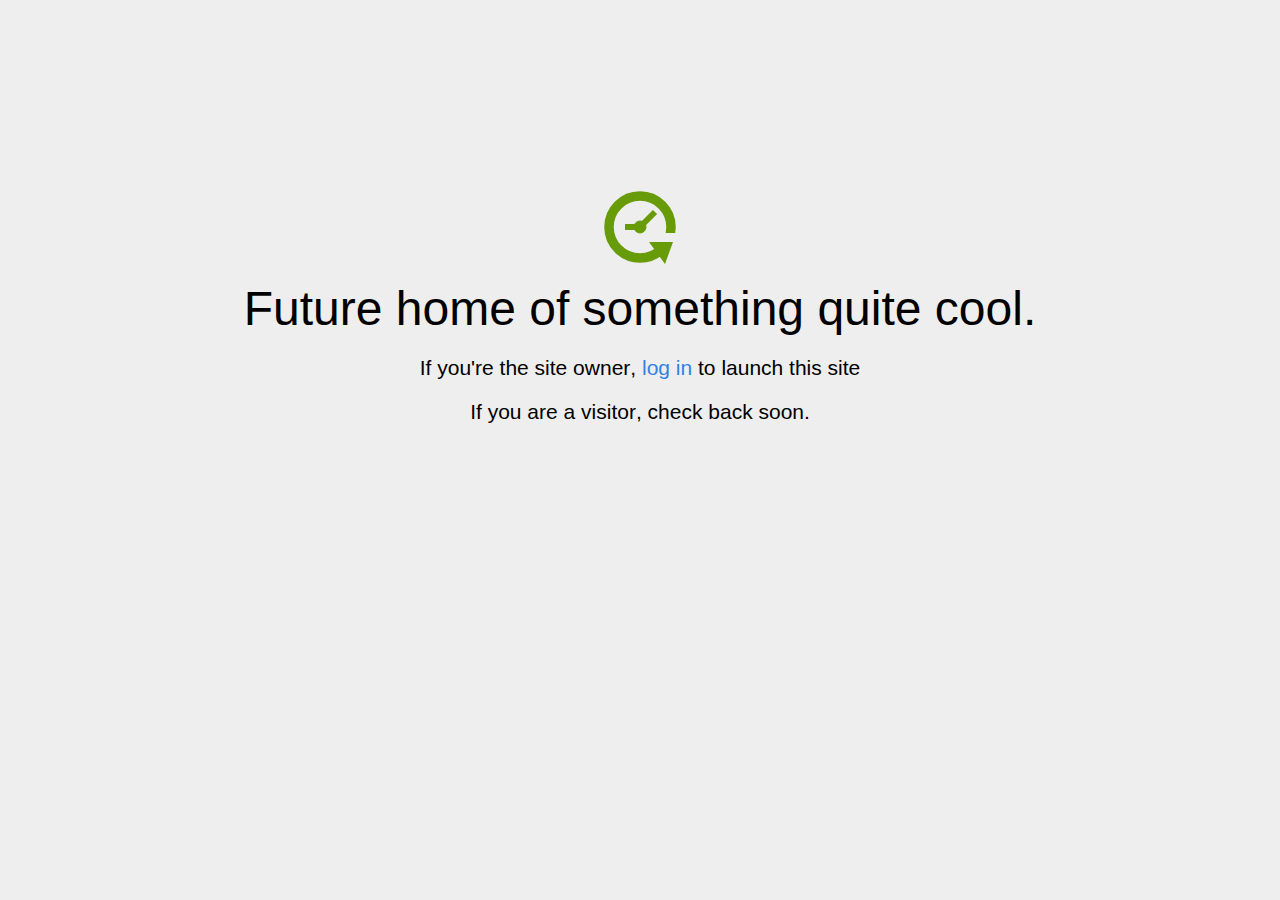
<file: alaap-kc/home.html>
<!DOCTYPE html>
<html>
<head>
<title>Coming Soon</title>
<meta http-equiv="content-type" content="text/html; charset=utf-8" >
<meta name="viewport" content="width=device-width, initial-scale=1.0">
<style type="text/css">
body {
  /*background: linear-gradient(90deg, white, gray);*/
  background-color: #eee;
}

body, h1, p {
  font-family: "Helvetica Neue", "Segoe UI", Segoe, Helvetica, Arial, "Lucida Grande", sans-serif;
  font-weight: normal;
  margin: 0;
  padding: 0;
  text-align: center;
}

.container {
  margin-left:  auto;
  margin-right:  auto;
  margin-top: 177px;
  max-width: 1170px;
  padding-right: 15px;
  padding-left: 15px;
}

.row:before, .row:after {
  display: table;
  content: " ";
}

h1 {
  font-size: 48px;
  font-weight: 300;
  margin: 0 0 20px 0;
}

.lead {
  font-size: 21px;
  font-weight: 200;
  margin-bottom: 20px;
}

p {
  margin: 0 0 10px;
}

a {
  color: #3282e6;
  text-decoration: none;
}
</style>
</head>

<body>
<div class="container text-center" id="error">

  <svg height="100" width="100">
    <circle cx="50" cy="50" r="31" stroke="#679b08" stroke-width="9.5" fill="none" />
    <circle cx="50" cy="50" r="6" stroke="#679b08" stroke-width="1" fill="#679b08" />
    <line x1="50" y1="50" x2="35" y2="50" style="stroke:#679b08;stroke-width:6" />
    <line x1="65" y1="35" x2="50" y2="50" style="stroke:#679b08;stroke-width:6" />
    <path d="M59 65 L83 65 L75 87 Z" fill="#679b08" />
    <rect width="20" height="9" x="70" y="56" style="fill:#eee;stroke-width:0;" />
  </svg>
  <div class="row">
    <div class="col-md-12">
      <div class="main-icon text-success"><span class="uxicon uxicon-clock-refresh"></span></div>
      <h1>Future home of something quite cool.</h1>
      <p class="lead">If you're the <strong>site owner</strong>, <a href="/cpanel">log in</a> to launch this site</p>
      <p class="lead">If you are a <strong>visitor</strong>, check back soon.</p>
    </div>
  </div>

</div>

</body>
</html>
</file>
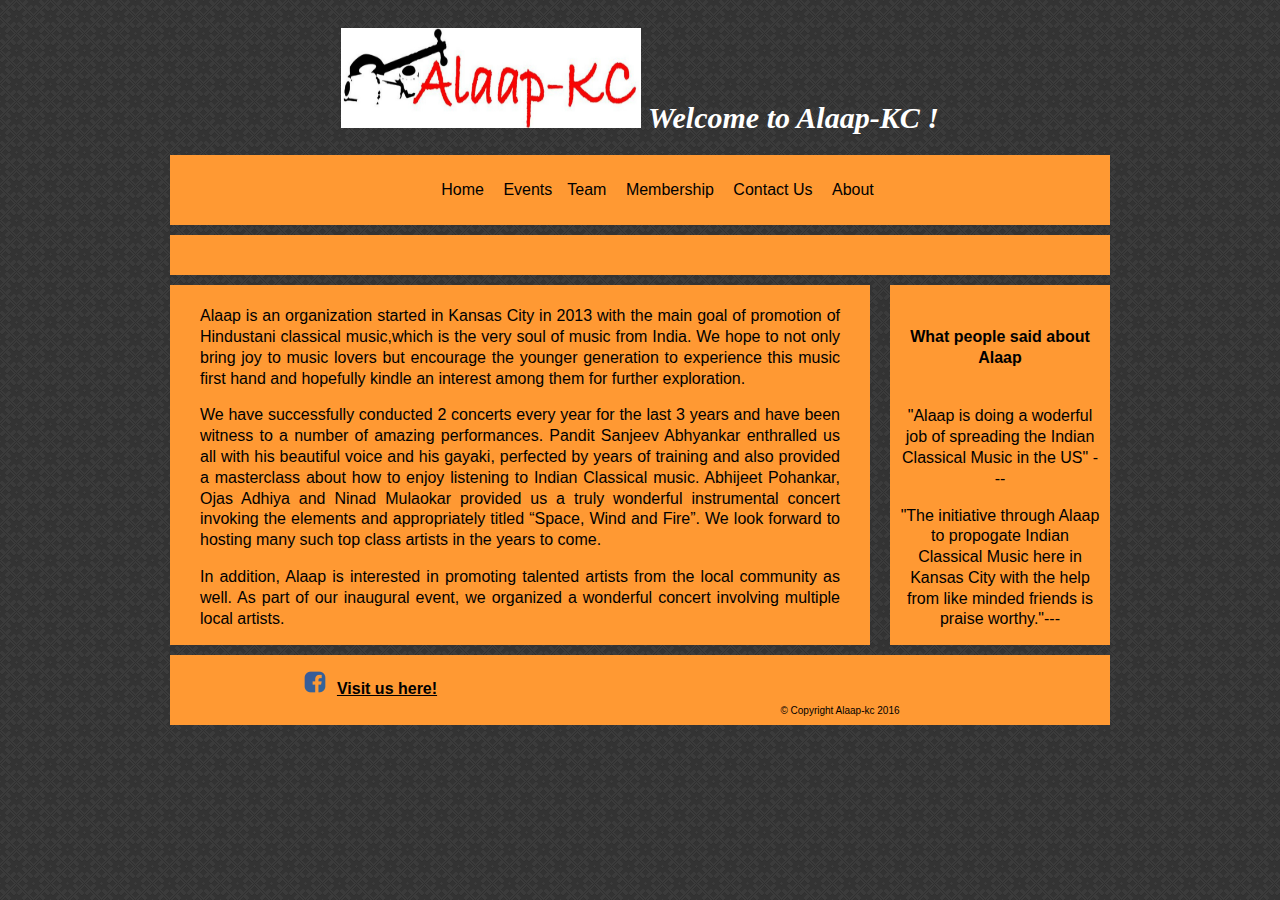
<file: alaap-kc/pages/about-us (1).html>
<!DOCTYPE>
<html>
	<head>
	<title>About-us</title>
        <link rel="shortcut icon" href="../images/titleIcon.png" type="image/png"/>
	<meta charset="utf-8">
	<meta name="viewport" content="width=device-width, initial-scale=1.0, maximum-scale=1.0">
	<link rel="stylesheet" type="text/css" href="../styles/960_12_col.css" />
	<script src="https://ajax.googleapis.com/ajax/libs/jquery/1.12.0/jquery.min.js"></script>
	<link rel="stylesheet" type="text/css" href="../styles/Alaap_GridLayout.css">  
	<link rel="stylesheet" href="../styles/960-responsive.css" /> 
	<script src="../script.js"></script>
	</head>
	
<body>
	<div class="container_12 clearfix">
		<div id="header" class="grid_12">
			<h1><a href="../index.html"> <img src = "../images/alaapLogo_edit3.jpg"alt="Logo" width="300" height="100" /></a> Welcome to Alaap-KC ! </h1>

				<a href="#"  class="mobile-only" style="color: white;">Menu</a>
				<div id="nav" class="menu-toggle">
					<ul>
						<li><a href="../index.html">Home</a></li>
						<li ><a id="roll2" class="" href="#">Events<img style="float: right;" id="down" src="../images/down2.jpg" alt="down" width="20" height="18"></a>
						<div id="roll" class="hide">						
							<ul id="roll">
									<li><a href="past_events.html">Past Events</a></li>
									<li><a href="upcoming.html">Upcoming Events</a></li>					
							 </ul>					
						<li><a href="team.html">Team</a></li>
						<li><a href="members-edited.html">Membership</a></li>
						<li><a href="contact.html">Contact Us</a></li>
						<li><a href="about-us.html">About</a></li>
					</ul>
				</div>	 			  
		</div>	
		
		<div id="ComingSoon" class="grid_12">
		<!--make changes here for the scroll -->
		
		<a href="../images/sanj_abhya_18.jpg" target="_blank" onclick="window.open('../images/sanj_abhya_18.jpg','myWin','resizable=1,menubar=1,toolbar=1,width=450,height=450,top=60,left=60');return false;">
 				<div class="scroll-left">
					<p>Pt. Sanjeev Abhyankar..<span class="sc">On Friday,June 1st .. Venue : Fontainebleau Clubhouse, 12701 Grandview St,OP,KS 66213</span></p></a>
				</div>

		
			
		</div>
		
		
		
		<div id="about" class="grid_9">
			
			<p>
				Alaap is an organization started in Kansas City in 2013 with 
				the main goal of promotion of Hindustani classical music,which 
				is the very soul of music from India. We hope to not only bring 
				joy to music lovers but encourage the younger generation to experience
				this music first hand and hopefully kindle an interest among them
				for further exploration.
			</p>
 
			<p>
				We have successfully conducted 2 concerts every year for the last
				3 years and have been witness to a number of amazing performances.
				Pandit Sanjeev Abhyankar enthralled us all with his beautiful voice 
				and his gayaki, perfected by years of training and also provided a
				masterclass about how to enjoy listening to Indian Classical music. 
				Abhijeet Pohankar, Ojas Adhiya and Ninad Mulaokar provided us a truly 
				wonderful instrumental concert invoking the elements and appropriately 
				titled “Space, Wind and Fire”. We look forward to hosting many such top
				class artists in the years to come.
			</p>
 
			<p>
				In addition, Alaap is interested in promoting talented artists from the
				local community as well. As part of our inaugural event, we organized a 
				wonderful concert involving multiple local artists.
			</p>
 
			<p>
				Support from all music lovers in Kansas City and surrounding areas is the
				key to the long term success of Alaap. We hope that you will also be part
				of this exciting venture and offer your support in the form of annual 
				memberships and additional contributions to help us continue to remain viable
				and be able to invite high quality artists to perform in our city.
			</p>
			
		
		</div>
		
		<div id="artistComments" class="grid_3">
		   <h6>What people said about Alaap</h6>		
			<p class="praise">"Alaap is doing a woderful job of spreading the Indian Classical Music in the US" ---</p>		
		<p class="praise">"The initiative through Alaap to propogate Indian Classical Music here in Kansas City with the help from like minded friends is praise worthy."--- </p>
		</div>

		<div id="footer" class="grid_12">
			<p class="grid_5"> <a href="https://www.facebook.com/Alaap-KC-162789987260941/?fref=ts" target="blank"><img src="../images/facebook.png" alt="facebook_icon" class="facebook_icon"><b>Visit us here!</b> </a></p>

				<span style="height: 30px; overflow: hidden; width: 400px;"><iframe src="http://www.facebook.com/v2.5/plugins/like.php?action=like&amp;app_id=&amp;channel=http%3A%2F%2Fstaticxx.facebook.com%2Fconnect%2Fxd_arbiter.php%3Fversion%3D42%23cb%3Dfca574fca2551%26domain%3D%26origin%3Dfile%253A%252F%252F%252Ff161862519c30c6%26relation%3Dparent.parent&amp;container_width=940&amp;href=https%3A%2F%2Fwww.facebook.com%2FAlaap-KC-162789987260941&amp;layout=button&amp;locale=en_US&amp;sdk=joey&amp;share=true&amp;show_faces=true" style="border: medium none; visibility: visible; width: 180px; height: 35px;" title="fb:like Facebook Social Plugin" scrolling="no" allowfullscreen="true" allowtransparency="true" name="f270f977a5b6dda" frameborder="0" height="1000px" width="1000px"></iframe></span>

			<p text-align="center"> &copy; Copyright Alaap-kc 2016 </p>
		</div>
	</div> <!-- .container_12 -->
	
</body>	

</html>
</file>
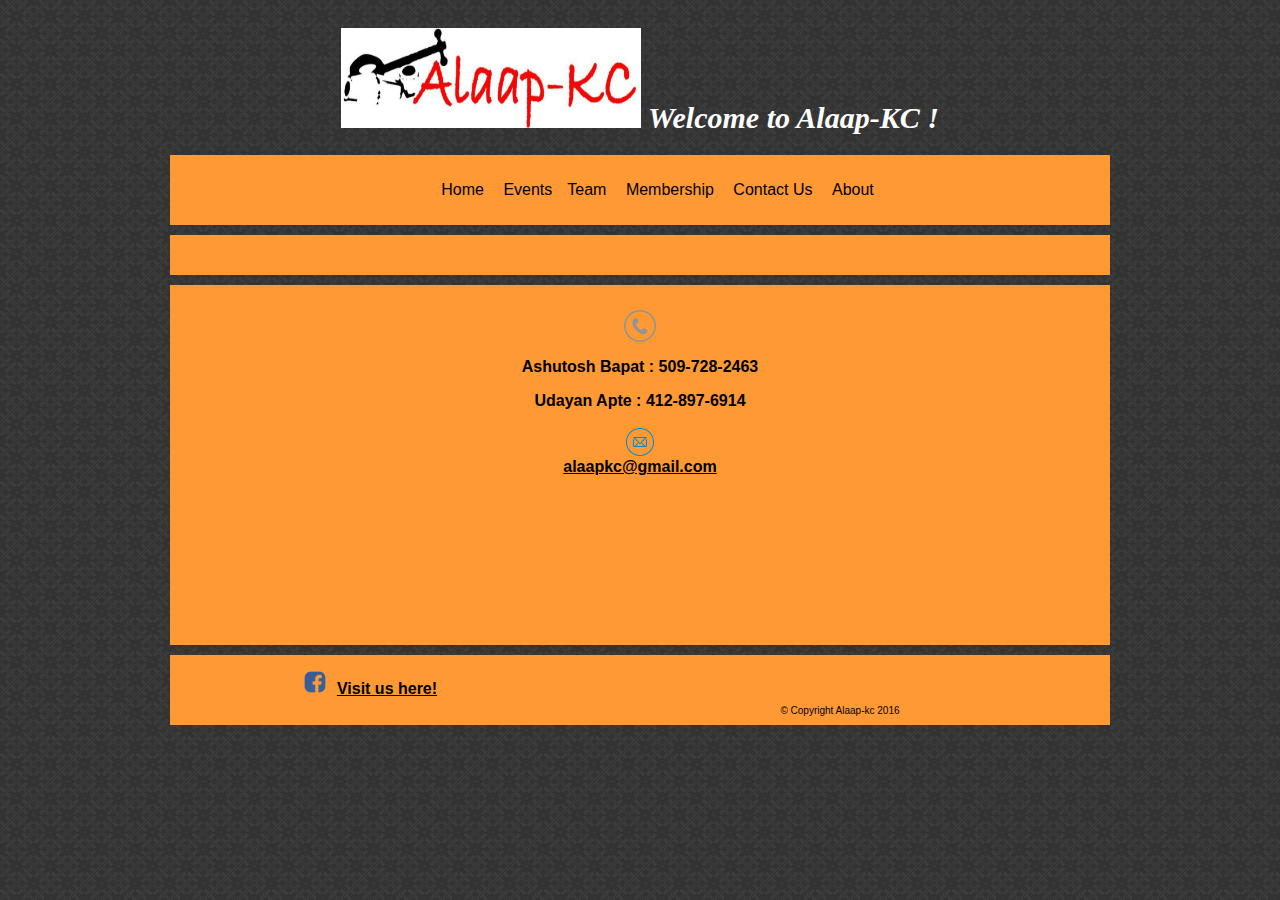
<file: alaap-kc/pages/contact (1).html>
<!DOCTYPE>

<html>

<head>
<title>Contact Us</title>
<meta charset="utf-8">
<meta name="viewport" content="width=device-width, initial-scale=1.0, maximum-scale=1.0">
<link rel="shortcut icon" href="../images/titleIcon.png" type="image/png"/>
<link rel="stylesheet" type="text/css" href="../styles/960_12_col.css" />
<script src="https://ajax.googleapis.com/ajax/libs/jquery/1.12.0/jquery.min.js"></script>
<link rel="stylesheet" type="text/css" href="../styles/Alaap_GridLayout.css"> 
<link rel="stylesheet" href="../styles/960-responsive.css" />  
<script src="../script.js"></script>
</head>
<body>
	
	<div id="fb-root"></div>
	
	<div class="container_12 clearfix">
		<div id="header" class="grid_12">
			<h1><a href="../index.html"> <img src = "../images/alaapLogo_edit3.jpg"alt="Logo" width="300" height="100" /></a> Welcome to Alaap-KC !</h1>
				<a href="#"  class="mobile-only" style="color: white;">Menu</a>
				<div id="nav" class="menu-toggle">
					<ul>
						<li><a href="../index.html">Home</a></li>
						<li ><a id="roll2" class="" href="#">Events<img style="float: right;" id="down" src="../images/down2.jpg" alt="down" width="20" height="18"></a>
						<div id="roll" class="hide">						
							<ul id="roll">
									<li><a href="past_events.html">Past Events</a></li>
									<li><a href="upcoming.html">Upcoming Events</a></li>					
							 </ul>					
						<li><a href="team.html">Team</a></li>
						<li><a href="members-edited.html">Membership</a></li>
						<li><a href="contact.html">Contact Us</a></li>
						<li><a href="about-us.html">About</a></li>
					</ul>
				</div>	 			  
		</div>	
		
		<div id="ComingSoon" class="grid_12">
		<!--Make changes here for the scroll -->
			<a href="../images/sanj_abhya_18.jpg" target="_blank" onclick="window.open('../images/sanj_abhya_18.jpg','myWin','resizable=1,menubar=1,toolbar=1,width=450,height=450,top=60,left=60');return false;">				<div class="scroll-left">
					<p>Pt. Sanjeev Abhyankar..<span class="sc">On Friday,June 1st .. Venue : Fontainebleau Clubhouse, 12701 Grandview St,OP,KS 66213</span></p></a>
				</div>
		</div>
				<div id="contact"class="grid_12">
			<!-- 		<img src="../images/contact.png" alt="phone" width="80" height="80">	 -->	
					<div class="telph">	
					<img src="../images/phone.png" alt="">	
				<p>Ashutosh Bapat <!-- <img src="../images/sml_phone.png"> --> : 509-728-2463 </p>
				<p>Udayan Apte <!-- <img src="../images/sml_phone.png"> --> : 412-897-6914</p>					
				  <!-- <p>Beena Hardikar  : 913-481-2429</p>--> 
				   
				      <p> <img src="../images/mail_circle.png" alt="mail-icon" class="mail_icon"> </br>
				           <a href="mailto:alaapkc@gmail.com?subject=Website%20message"> alaapkc@gmail.com</a></p>
				                     <!-- <textarea name="message" rows="5" cols="20"></textarea>
				                     <button name="sub" value="Submit" type="submit"> Submit </button> -->
				      
				</div>
				</div>
		<div id="footer" class="grid_12">
			<p class="grid_5"> <a href="https://www.facebook.com/Alaap-KC-162789987260941/?fref=ts" target="blank"><img src="../images/facebook.png" alt="facebook_icon" class="facebook_icon"><b>Visit us here!</b> </a></p>

				<span style="height: 30px; overflow: hidden; width: 400px;"><iframe src="http://www.facebook.com/v2.5/plugins/like.php?action=like&amp;app_id=&amp;channel=http%3A%2F%2Fstaticxx.facebook.com%2Fconnect%2Fxd_arbiter.php%3Fversion%3D42%23cb%3Dfca574fca2551%26domain%3D%26origin%3Dfile%253A%252F%252F%252Ff161862519c30c6%26relation%3Dparent.parent&amp;container_width=940&amp;href=https%3A%2F%2Fwww.facebook.com%2FAlaap-KC-162789987260941&amp;layout=button&amp;locale=en_US&amp;sdk=joey&amp;share=true&amp;show_faces=true" style="border: medium none; visibility: visible; width: 180px; height: 35px;" title="fb:like Facebook Social Plugin" scrolling="no" allowfullscreen="true" allowtransparency="true" name="f270f977a5b6dda" frameborder="0" height="1000px" width="1000px"></iframe></span>

			<p text-align="center"> &copy; Copyright Alaap-kc 2016 </p>
		</div>
	
	</div> <!-- .container_12 -->
</body>	

</html>
</file>
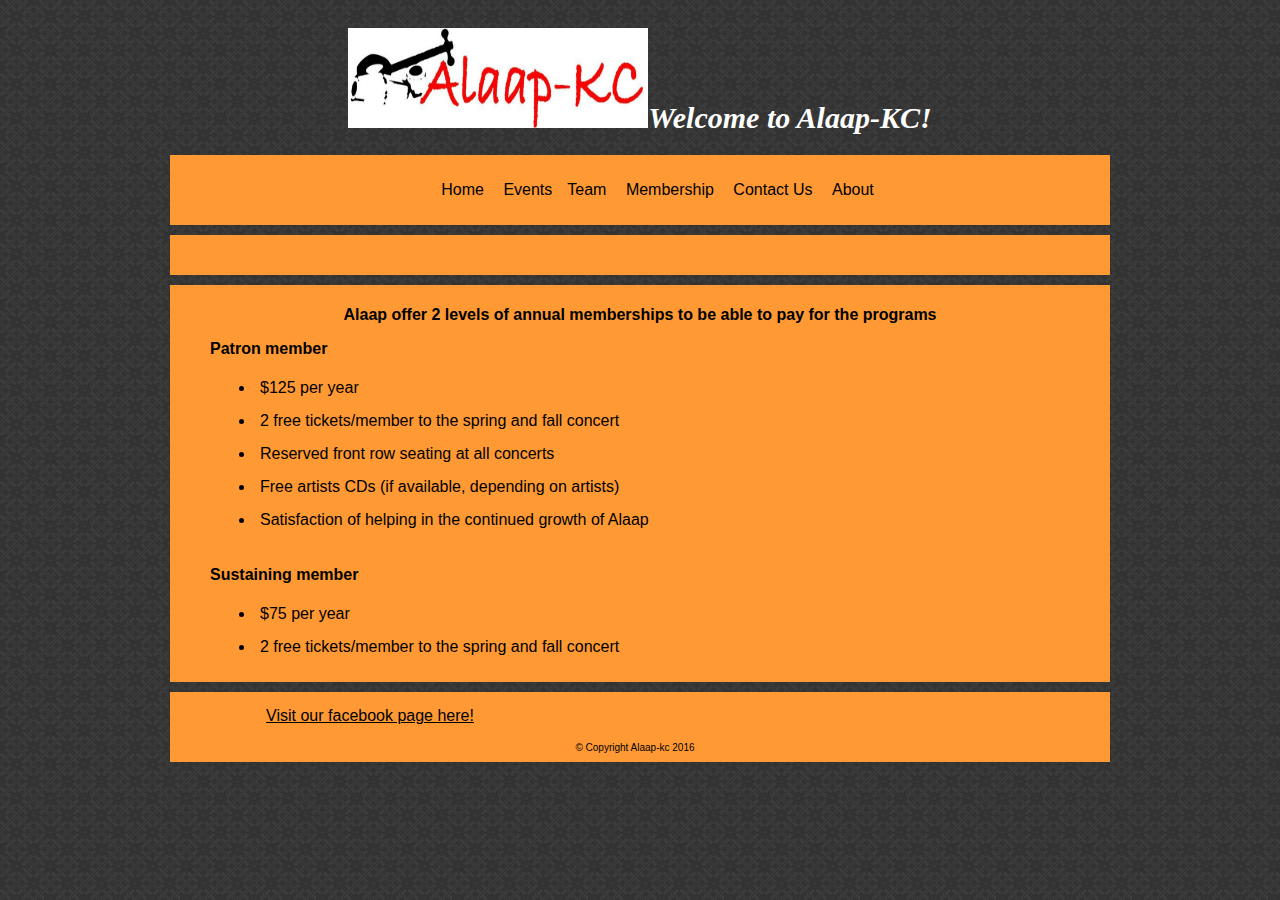
<file: alaap-kc/pages/members-edited (1).html>
<!DOCTYPE>

<html>
<head>
<title>Membership</title>
<meta charset="utf-8">
<link rel="shortcut icon" href="../images/titleIcon.png" type="image/png"/>
<meta name="viewport" content="width=device-width, initial-scale=1.0, maximum-scale=1.0">
<link rel="stylesheet" type="text/css" href="../styles/960_12_col.css" />
<script src="https://ajax.googleapis.com/ajax/libs/jquery/1.12.0/jquery.min.js"></script>
<link rel="stylesheet" type="text/css" href="../styles/Alaap_GridLayout.css"> 
<link rel="stylesheet" href="../styles/960-responsive.css" />  
<script src="../script.js"></script>
<style type="text/css">

</style>

</head>
<body>
	
	<div class="container_12 clearfix">
		<div id="header" class="grid_12">
			<h1> <a href="../index.html"> <img src = "../images/alaapLogo_edit3.jpg"alt="Logo" width="300" height="100" /></a>Welcome to Alaap-KC!</h1>
				
<a href="#"  class="mobile-only" style="color: white;">Menu</a>
				<div id="nav" class="menu-toggle">
					<ul>
						<li><a href="../index.html">Home</a></li>
						<li ><a id="roll2" class="" href="#">Events<img style="float: right;" id="down" src="../images/down2.jpg" alt="down" width="20" height="18"></a>
						<div id="roll" class="hide">						
							<ul id="roll">
									<li><a href="past_events.html">Past Events</a></li>
									<li><a href="upcoming.html">Upcoming Events</a></li>					
							 </ul>					
						<li><a href="team.html">Team</a></li>
						<li><a href="members-edited.html">Membership</a></li>
						<li><a href="contact.html">Contact Us</a></li>
						<li><a href="about-us.html">About</a></li>
					</ul>
				</div>	
		</div>
		
		
		<div id="ComingSoon" class="grid_12">
		<!--Make changes here for the scroll -->
			<a href="../images/sanj_abhya_18.jpg" target="_blank" onclick="window.open('../images/sanj_abhya_18.jpg','myWin','resizable=1,menubar=1,toolbar=1,width=450,height=450,top=60,left=60');return false;">
				<div class="scroll-left">
					<p>Pt. Sanjeev Abhyankar..<span class="sc">On Friday,June 1st .. Venue : Fontainebleau Clubhouse, 12701 Grandview St,OP,KS 66213</span></p></a></div>
		</div><!--Scoll div ends here -->
				
					<div id="membership" class="grid_12">
					<p><h2>Alaap offer 2 levels of annual memberships to be able to pay for the programs</h2></p>
					
					<div id="membershipDetails1">
					<ul>
					<h3 style=" text-align:left;">Patron member</h3>
						<ul id="bullet">
							<li class="bulletPoint1">$125 per year</li>
							<li class="bulletPoint1">2 free tickets/member to the spring and fall concert</li>
							<li class="bulletPoint1">Reserved front row seating at all concerts</li>
							<li class="bulletPoint1">Free artists CDs (if available, depending on artists)</li>
							<li class="bulletPoint1">Satisfaction of helping in the continued growth of Alaap</li>
					
						</ul>
						</div>
					<div id="membershipDetails2">
				 <ul>	
					<h3 style=" text-align:left;">Sustaining member</h3>
						<ul id="bullet">
							<li class="bulletPoint1">$75 per year</li>
							<li class="bulletPoint1">2 free tickets/member to the spring and fall concert</li>
						</ul>
				
					</ul>
					</div>
					</div>


		
		<div id="footer" class="grid_12">
			<p class="grid_5"> <a href="https://www.facebook.com/Alaap-KC-162789987260941/?fref=ts" target="blank"> Visit our facebook page here! </a></p>
				<span style="height: 30px; overflow: hidden; width: 400px;"><iframe src="http://www.facebook.com/v2.5/plugins/like.php?action=like&amp;app_id=&amp;channel=http%3A%2F%2Fstaticxx.facebook.com%2Fconnect%2Fxd_arbiter.php%3Fversion%3D42%23cb%3Dfca574fca2551%26domain%3D%26origin%3Dfile%253A%252F%252F%252Ff161862519c30c6%26relation%3Dparent.parent&amp;container_width=940&amp;href=https%3A%2F%2Fwww.facebook.com%2FAlaap-KC-162789987260941&amp;layout=button&amp;locale=en_US&amp;sdk=joey&amp;share=true&amp;show_faces=true" style="border: medium none; visibility: visible; width: 180px; height: 35px;" title="fb:like Facebook Social Plugin" scrolling="no" allowfullscreen="true" allowtransparency="true" name="f270f977a5b6dda" frameborder="0" height="1000px" width="1000px"></iframe></span>

			<p text-align="center"> &copy; Copyright Alaap-kc 2016 </p>
		</div>
	
</div> <!-- .container_12 -->
</body>	

</html>
</file>
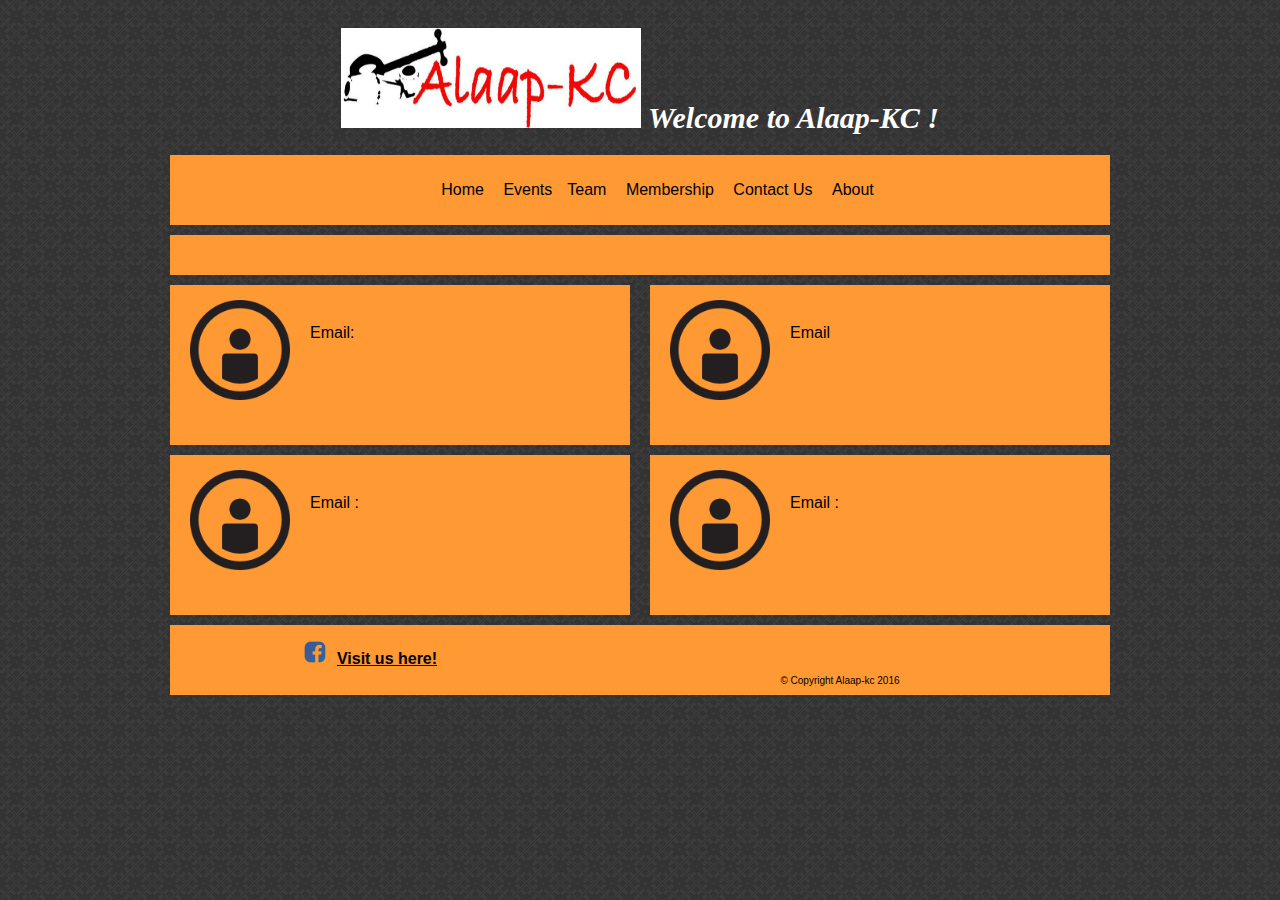
<file: alaap-kc/pages/team (1).html>
<!DOCTYPE>
<html>
<head>
<title>Alaap-team</title>
<link rel="shortcut icon" href="../images/titleIcon.png" type="image/png"/>
<link rel="shortcut icon" href="images/titleIcon.png" type="image/png"/>
<meta charset="utf-8">
<meta name="viewport" content="width=device-width, initial-scale=1.0, maximum-scale=1.0">
<link rel="stylesheet" type="text/css" href="../styles/960_12_col.css" />
<script src="https://ajax.googleapis.com/ajax/libs/jquery/1.12.0/jquery.min.js"></script>
	<link rel="stylesheet" type="text/css" href="../styles/Alaap_GridLayout.css">  
	<link rel="stylesheet" href="../styles/960-responsive.css" />   
<script src="../script.js"></script>
</head>
<body>
<div class="container_12 clearfix">
		<div id="header" class="grid_12">
			<h1><a href="../index.html"> <img src = "../images/alaapLogo_edit3.jpg"alt="Logo" width="300" height="100" /></a> Welcome to Alaap-KC !</h1>
				<a href="#"  class="mobile-only" style="color: white;">Menu</a>
				<div id="nav" class="menu-toggle">
					<ul>
						<li><a href="../index.html">Home</a></li>
						<li ><a id="roll2" class="" href="#">Events<img style="float: right;" id="down" src="../images/down2.jpg" alt="down" width="20" height="18"></a>
						<div id="roll" class="hide">						
							<ul id="roll">
									<li><a href="past_events.html">Past Events</a></li>
									<li><a href="upcoming.html">Upcoming Events</a></li>					
							 </ul>					
						<li><a href="team.html">Team</a></li>
						<li><a href="members-edited.html">Membership</a></li>
						<li><a href="contact.html">Contact Us</a></li>
						<li><a href="about-us.html">About</a></li>
					</ul>
				</div>	 			  
		     </div>	
		
		<div id="ComingSoon" class="grid_12">
			<!--Make changes here for the scroll -->
			<a href="../images/sanj_abhya_18.jpg" target="_blank" onclick="window.open('../images/sanj_abhya_18.jpg','myWin','resizable=1,menubar=1,toolbar=1,width=450,height=450,top=60,left=60');return false;">
 				<div class="scroll-left">
					<p>Pt. Sanjeev Abhyankar..<span class="sc">On Friday,June 1st .. Venue : Fontainebleau Clubhouse, 12701 Grandview St,OP,KS 66213</span></p></a>
				</div> 
				</div><!--Scroll div ends here  -->

                        
		
		
		<div id="T"class="grid_6">
		<img src="../images/teamMember.png" alt="pic" width="100" height="100">
		    <p class="name"> </br>
		             Email: 
		</p>	
		
		</div>
		<div id="T"class="grid_6">
                    <img src="../images/teamMember.png" alt="pic" width="100" height="100">
		    <p class="name">  </br>
		    <!-- <img src="../images/sml_phone.png">Phone:412-897-6914</br> -->
		    Email 
		   </p>			
		
		</div>
		<div id="T"class="grid_6">
		    <img src="../images/teamMember.png" alt="pic" width="100" height="100"> 
		    <p class="name">  </br>
		    <!--Phone :</br> -->
		    Email : 
		    </p>			
		
		</div>
		<div id="T"class="grid_6">
			<img src="../images/teamMember.png" alt="pic" width="100" height="100"> 
		    <p class="name"> </br>
		    <!--Phone :</br>-->
		    Email : 
	   	</p>			
		
		
		</div>
		<!--<div id="T"class="grid_6"></div>
		<div id="T"class="grid_6"></div>-->

		<div id="footer" class="grid_12">
			<p class="grid_5"> <a href="https://www.facebook.com/Alaap-KC-162789987260941/?fref=ts" target="blank"><img src="../images/facebook.png" alt="facebook_icon" class="facebook_icon"><b>Visit us here!</b> </a></p>

				<span style="height: 30px; overflow: hidden; width: 400px;"><iframe src="http://www.facebook.com/v2.5/plugins/like.php?action=like&amp;app_id=&amp;channel=http%3A%2F%2Fstaticxx.facebook.com%2Fconnect%2Fxd_arbiter.php%3Fversion%3D42%23cb%3Dfca574fca2551%26domain%3D%26origin%3Dfile%253A%252F%252F%252Ff161862519c30c6%26relation%3Dparent.parent&amp;container_width=940&amp;href=https%3A%2F%2Fwww.facebook.com%2FAlaap-KC-162789987260941&amp;layout=button&amp;locale=en_US&amp;sdk=joey&amp;share=true&amp;show_faces=true" style="border: medium none; visibility: visible; width: 180px; height: 35px;" title="fb:like Facebook Social Plugin" scrolling="no" allowfullscreen="true" allowtransparency="true" name="f270f977a5b6dda" frameborder="0" height="1000px" width="1000px"></iframe></span>

			<p text-align="center"> &copy; Copyright Alaap-kc 2016 </p>
		</div>
	</div> <!-- .container_12 -->
</body>	

</html>
</file>
<file: alaap-kc/styles/960_12_col.css>
/*
  960 Grid System ~ Core CSS.
  Learn more ~ http://960.gs/

  Licensed under GPL and MIT.
*/

/*
  Forces backgrounds to span full width,
  even if there is horizontal scrolling.
  Increase this if your layout is wider.

  Note: IE6 works fine without this fix.
*/

body {
  min-width: 960px;
}

/* `Container
----------------------------------------------------------------------------------------------------*/

.container_12 {
  margin-left: auto;
  margin-right: auto;
  width: 960px;
}

/* `Grid >> Global
----------------------------------------------------------------------------------------------------*/

.grid_1,
.grid_2,
.grid_3,
.grid_4,
.grid_5,
.grid_6,
.grid_7,
.grid_8,
.grid_9,
.grid_10,
.grid_11,
.grid_12 {
  display: inline;
  float: left;
  margin-left: 10px;
  margin-right: 10px;
}

.push_1, .pull_1,
.push_2, .pull_2,
.push_3, .pull_3,
.push_4, .pull_4,
.push_5, .pull_5,
.push_6, .pull_6,
.push_7, .pull_7,
.push_8, .pull_8,
.push_9, .pull_9,
.push_10, .pull_10,
.push_11, .pull_11 {
  position: relative;
}

/* `Grid >> Children (Alpha ~ First, Omega ~ Last)
----------------------------------------------------------------------------------------------------*/

.alpha {
  margin-left: 0;
}

.omega {
  margin-right: 0;
}

/* `Grid >> 12 Columns
----------------------------------------------------------------------------------------------------*/

.container_12 .grid_1 {
  width: 60px;
}

.container_12 .grid_2 {
  width: 140px;
}

.container_12 .grid_3 {
  width: 220px;
}

.container_12 .grid_4 {
  width: 300px;
}

.container_12 .grid_5 {
  width: 380px;
}

.container_12 .grid_6 {
  width: 460px;
}

.container_12 .grid_7 {
  width: 540px;
}

.container_12 .grid_8 {
  width: 620px;
}

.container_12 .grid_9 {
  width: 700px;
}

.container_12 .grid_10 {
  width: 780px;
}

.container_12 .grid_11 {
  width: 860px;
}

.container_12 .grid_12 {
  width: 940px;
}

/* `Prefix Extra Space >> 12 Columns
----------------------------------------------------------------------------------------------------*/

.container_12 .prefix_1 {
  padding-left: 80px;
}

.container_12 .prefix_2 {
  padding-left: 160px;
}

.container_12 .prefix_3 {
  padding-left: 240px;
}

.container_12 .prefix_4 {
  padding-left: 320px;
}

.container_12 .prefix_5 {
  padding-left: 400px;
}

.container_12 .prefix_6 {
  padding-left: 480px;
}

.container_12 .prefix_7 {
  padding-left: 560px;
}

.container_12 .prefix_8 {
  padding-left: 640px;
}

.container_12 .prefix_9 {
  padding-left: 720px;
}

.container_12 .prefix_10 {
  padding-left: 800px;
}

.container_12 .prefix_11 {
  padding-left: 880px;
}

/* `Suffix Extra Space >> 12 Columns
----------------------------------------------------------------------------------------------------*/

.container_12 .suffix_1 {
  padding-right: 80px;
}

.container_12 .suffix_2 {
  padding-right: 160px;
}

.container_12 .suffix_3 {
  padding-right: 240px;
}

.container_12 .suffix_4 {
  padding-right: 320px;
}

.container_12 .suffix_5 {
  padding-right: 400px;
}

.container_12 .suffix_6 {
  padding-right: 480px;
}

.container_12 .suffix_7 {
  padding-right: 560px;
}

.container_12 .suffix_8 {
  padding-right: 640px;
}

.container_12 .suffix_9 {
  padding-right: 720px;
}

.container_12 .suffix_10 {
  padding-right: 800px;
}

.container_12 .suffix_11 {
  padding-right: 880px;
}

/* `Push Space >> 12 Columns
----------------------------------------------------------------------------------------------------*/

.container_12 .push_1 {
  left: 80px;
}

.container_12 .push_2 {
  left: 160px;
}

.container_12 .push_3 {
  left: 240px;
}

.container_12 .push_4 {
  left: 320px;
}

.container_12 .push_5 {
  left: 400px;
}

.container_12 .push_6 {
  left: 480px;
}

.container_12 .push_7 {
  left: 560px;
}

.container_12 .push_8 {
  left: 640px;
}

.container_12 .push_9 {
  left: 720px;
}

.container_12 .push_10 {
  left: 800px;
}

.container_12 .push_11 {
  left: 880px;
}

/* `Pull Space >> 12 Columns
----------------------------------------------------------------------------------------------------*/

.container_12 .pull_1 {
  left: -80px;
}

.container_12 .pull_2 {
  left: -160px;
}

.container_12 .pull_3 {
  left: -240px;
}

.container_12 .pull_4 {
  left: -320px;
}

.container_12 .pull_5 {
  left: -400px;
}

.container_12 .pull_6 {
  left: -480px;
}

.container_12 .pull_7 {
  left: -560px;
}

.container_12 .pull_8 {
  left: -640px;
}

.container_12 .pull_9 {
  left: -720px;
}

.container_12 .pull_10 {
  left: -800px;
}

.container_12 .pull_11 {
  left: -880px;
}

/* `Clear Floated Elements
----------------------------------------------------------------------------------------------------*/

/* http://sonspring.com/journal/clearing-floats */

.clear {
  clear: both;
  display: block;
  overflow: hidden;
  visibility: hidden;
  width: 0;
  height: 0;
}

/* http://www.yuiblog.com/blog/2010/09/27/clearfix-reloaded-overflowhidden-demystified */

.clearfix:before,
.clearfix:after,
.container_12:before,
.container_12:after {
  content: '.';
  display: block;
  overflow: hidden;
  visibility: hidden;
  font-size: 0;
  line-height: 0;
  width: 0;
  height: 0;
}

.clearfix:after,
.container_12:after {
  clear: both;
}

/*
  The following zoom:1 rule is specifically for IE6 + IE7.
  Move to separate stylesheet if invalid CSS is a problem.
*/

.clearfix,
.container_12 {
  zoom: 1;
}
</file>
<file: alaap-kc/styles/Alaap_GridLayout.css>
body{
	   /* To reduce flicker/white flash while navigating pages for chrome browser*/
	   background-color:#2E2727 !important;
	   background: url("../images/dark.png") repeat;
}
		* {
			font-family: Arial, Verdana, sans-serif;
			color: #000;
			text-align: center;
			font-size:16px;
		}
		
		#nav, #ComingSoon, .article, #footer,.quick,#about,#past,#coming,#T,#contact,#past_events,#upcoming,#remarks, #artistcomments,#membership,#form {
			background-color: #ff9933; /* orange color */
			margin-top: 10px;
			padding: 5px 0px 5px 0px;
		}
		
		
		#header h1{
			color:white;
			font-family:times;
			font-style:italic;
			font-size:30px;
		}
		.sc{
			color:red;
			font-weight:bold;
		}
		
		#ComingSoon {
			height: 30px;
		}
		
		.article,#past,#coming,#contact,#past_events,#upcoming,#remarks,#form{
			height: 350px;
			
		}
		
		.article p{
			line-height:1.3em;
			padding:10px;
			text-align:;
		}
		
		.article a {
		 	text-decoration:none;
		}
		
		#about, #artistcomments{
			height: 350px;
			overflow:auto;
			line-height:1.3em;
		}
		#about p {
			padding:0 30px 0 30px;
			text-align:justify;
			font-size:16px;
		}
		
		/*css for past event page*/
		#past_events{
			height:250px;			
		}	
		#past_events h1{
			text-transform:uppercase;		
		}
		#past_events p {
				text-align:left;
				font-size: 18px;
				padding: 0 10px 10px 10px;
		}
		#past_events img{
			float: right;		
		}
		#upcoming em{
			font-style: italic;
			text-transform: uppercase;		
			color: blue;
		}
		.contact-names{
			padding-left: 20px;
			text-align: left;		
		}
		/*You tube icon for past and upcoming pages*/
		
		#past_events img.icon1{
			float: left;
			margin-right:5px;
		}
		#upcoming img.icon1{
			float:left;
			margin-right:5px;
		}
		.youTube{
		      line-height:25px;
		}
		.telph{
			padding: 20px;		
			font-weight: bolder;
		}
		
		#T{
			height:150px;
			overflow-x:auto;
		}
	
		#T img{
			padding: 10px 20px 0 20px;
			float: left;
		    
			
		}
		.ph{
			padding: 0;		
		}
		
		.name{
			text-align: left;
		  	
		}
		
		/*facebook icon*/
		img.facebook_icon{
			margin-right: 10px;		
		
		}
		
		/*navigation*/
	
		
		li {		
			display:inline-block;
			padding: 5px;
		}
				
		li a {
			text-decoration:none; 
			padding:0 5px 0 0;
		}
		li ul{
		display: none;	
	}
	
     #nav ul li {
	   position:relative; 
		list-style-type: none;
	
	 }	
		
	li:hover ul {
			background-color:#ff9933;                    
			 position: absolute;                          
			display:block;
			cursor: pointer;
			left: ;
			z-index: 1;
		   min-width:150px;
		  padding: 10px 10px 0 10px;
	}
	#roll li {
		display: block;
   	margin-left: 0;
	}
	 
	 #roll a {
		background-color:#ff9933; 
	 }
	
	 li:hover li {float: none;}
	 
	      /* unvisited link */
			a:link {
				color:#000 ;
			}

			/* visited link */
			a:visited {
				color:#000;
			}

			/* mouse over link */
			a:hover {
				color:blue;
			}

			/* selected link */
			a:focus {
				color: white;
			}
			
					/*hide menu btn for other devices*/
		.menu_btn{
			display: none;		
		}
		
/* Tablet Portrait width to 960px */
@media only screen and (min-width: 768px) and (max-width: 959px) {

#nav a {
 padding-left: 20px;
     }	
}/*closing the tablet media*/	

.menu2{
 display: none;
 color: white;
}
/* hide it from the main page*/
.mobile-only{
display: none;
}
#down{
display: none;
}
/*responsive menu for mobile phones */

@media only screen and (max-width: 767px) {
	
	                                   
 .mobile-only{
  display:block;
	text-decoration: none;
   color: white; 
  text-align: left;
  padding-left: 20px; 
 }
 li{
display:block;
float:left;
width:100%; 
background-color: #333;
 }
 #down{
display: block; 
 }
#down img{                 //for the arrow
float: right;
} 
 .menu-toggle{           /*css to hide and show menu*/ 
display:none; 
 }
 .menu-slide{
  display:block; 
 }
#nav{
background-color:#333; 
}
#nav li{
float: left;
width: 97%;
}
 #nav ul{
padding-left:0;
 }
#nav a{
 color:white;//black;
 text-align: left;
 padding-left: 20px;
 border-color:#000;
 border-bottom-width: thin;
 border-bottom-style: outset;
} 
/*for membership page*/
#bullet li{
background-color: #ff9933;
width:90%;
}
/*for upcoming page*/
#upcoming{
 overflow:auto;
}


ul a{             /*selecting all the a for css*/
 color: white;
 display: block;
 text-decoration: none;
}
li ul{                 // for hiding the sub menu
		display: none;	
	}
ul li {               // for the sub menu
	position:relative;  
	list-style-type: none;
	}
 
li:hover ul {
			background-color:#333; /*#ff9933;*/
			position: absolute;
			display:block;
			cursor: pointer;
			z-index: 1;
		   min-width:100px;
		  /* min-height:50px;*/
		   padding: 10px 10px 0 10px;
	}
	
#roll{
  position:relative;
  left:0px; 
  width: inherit;
 
}
#roll li {
	background-color:#333;
	display:block;
   /*margin-left: 0;*/
   width: 100%;
   
	 }
#roll a {
		text-align:left;
		background-color:#333; 
		/*left:0; */
		
	}
#roll ul{
width:97%; 
}
/*for the sub menu*/
.hide{
display: none;
}
.show{
display: block;

}
}/*End of mobile media query*/
 
 
	 
	 
			/*membership page style*/
				
		li.bulletPoint1 {
			margin: 5px;
			display: list-item;
			text-align: left;
			list-style-type: disc;
		}
		
	   #membeshipDetails1{		
		   height: auto;
		}
		#membershipDetails2{
         float:left;
     }
		
		
		/*for about page*/
.praise{
	padding: 0 10px 0 10px;
   color: ;
   font-size: ;
   font-family: ;
}
				
		#footer {
			height: 60px;
			text-align:right !important;			
		}
		#footer_nav {
			height: 30px;
			text-align:right !important;
			background-color: #ff9933; /* orange color */
			margin-top: 10px;
			padding: 0px 0px 15px 0px;
			font-size: 12px;
			position:relative;
		}
		
		.img{
			max-width: 100%;
			height: auto;		
		}
		
		#footer p{
			font-size: 10px;
			text-align:center;
			color:black;
			padding:0 10px 0 0;
			position:relative;
		}
		
		
		/*for the scroll*/
						
	.scroll-left {
	height: 28px;	
	overflow: hidden;
	position: relative;
	color: black;
	 
	}
	
	.scroll-left p {
	position: absolute;
	width: 100%;
	height: 100%;
	margin: 0;
	line-height: 25px;
	/*text-align: center;*/
	
	/* Starting position */
	-moz-transform:translateX(100%);
	-webkit-transform:translateX(100%);	
	transform:translateX(100%);
	
	/* Apply animation to this element */	
	-moz-animation: scroll-left 20s linear infinite;
	-webkit-animation: scroll-left 20s linear infinite;
	animation: scroll-left 35s linear infinite;
	}
	
	/* Move it (define the animation) */
	@-moz-keyframes scroll-left {
	0%   { -moz-transform: translateX(100%); }
	100% { -moz-transform: translateX(-100%); }
	}
	@-webkit-keyframes scroll-left {
	0%   { -webkit-transform: translateX(100%); }
	100% { -webkit-transform: translateX(-100%); }
	}
	@keyframes scroll-left {
	0%   { 
 -moz-transform: translateX(100%); /* Browser bug fix */
 -webkit-transform: translateX(100%); /* Browser bug fix */
 transform: translateX(100%); 		
 }
 100% { 
 -moz-transform: translateX(-100%); /* Browser bug fix */
 -webkit-transform: translateX(-100%); /* Browser bug fix */
 transform: translateX(-100%); 
 }
}
			
		/* css for slideshow on home page*/
			.fadein { position:relative;} /*width:50%; height:30%; }*/
			.fadein img{ position:absolute; left:0; top:0; }
</file>
<file: alaap-kc/styles/960-responsive.css>
/*
* 960 Responsive Grid
* Copyright 2012, Tyler Wolff
* Free to use under the MIT license.
* http://www.opensource.org/licenses/mit-license.php
* 12/10/2012
*/

/* Tablet Portrait width to 960px */
@media only screen and (min-width: 768px) and (max-width: 959px) {

  body {
    min-width: 768px;
  }

  .container_12,
  .container_16 {
    width: 768px;
  }

  .container_12 .grid_1  { width: 44px; }
  .container_12 .grid_2  { width: 108px; }
  .container_12 .grid_3  { width: 172px; }
  .container_12 .grid_4  { width: 236px; }
  .container_12 .grid_5  { width: 300px; }
  .container_12 .grid_6  { width: 364px; }
  .container_12 .grid_7  { width: 428px; }
  .container_12 .grid_8  { width: 492px; }
  .container_12 .grid_9  { width: 556px; }
  .container_12 .grid_10 { width: 620px; }
  .container_12 .grid_11 { width: 684px; }
  .container_12 .grid_12 { width: 748px; }

  .container_16 .grid_1  { width: 28px; }
  .container_16 .grid_2  { width: 76px; }
  .container_16 .grid_3  { width: 124px; }
  .container_16 .grid_4  { width: 172px; }
  .container_16 .grid_5  { width: 220px; }
  .container_16 .grid_6  { width: 268px; }
  .container_16 .grid_7  { width: 316px; }
  .container_16 .grid_8  { width: 364px; }
  .container_16 .grid_9  { width: 412px; }
  .container_16 .grid_10 { width: 460px; }
  .container_16 .grid_11 { width: 508px; }
  .container_16 .grid_12 { width: 556px; }
  .container_16 .grid_13 { width: 604px; }
  .container_16 .grid_14 { width: 652px; }
  .container_16 .grid_15 { width: 700px; }
  .container_16 .grid_16 { width: 748px; }

  .container_12 .prefix_1  { padding-left: 64px; }
  .container_12 .prefix_2  { padding-left: 128px; }
  .container_12 .prefix_3  { padding-left: 192px; }
  .container_12 .prefix_4  { padding-left: 256px; }
  .container_12 .prefix_5  { padding-left: 320px; }
  .container_12 .prefix_6  { padding-left: 384px; }
  .container_12 .prefix_7  { padding-left: 448px; }
  .container_12 .prefix_8  { padding-left: 512px; }
  .container_12 .prefix_9  { padding-left: 576px; }
  .container_12 .prefix_10 { padding-left: 640px; }
  .container_12 .prefix_11 { padding-left: 704px; }

  .container_16 .prefix_1  { padding-left: 48px; }
  .container_16 .prefix_2  { padding-left: 96px; }
  .container_16 .prefix_3  { padding-left: 144px; }
  .container_16 .prefix_4  { padding-left: 192px; }
  .container_16 .prefix_5  { padding-left: 240px; }
  .container_16 .prefix_6  { padding-left: 288px; }
  .container_16 .prefix_7  { padding-left: 336px; }
  .container_16 .prefix_8  { padding-left: 384px; }
  .container_16 .prefix_9  { padding-left: 432px; }
  .container_16 .prefix_10 { padding-left: 480px; }
  .container_16 .prefix_11 { padding-left: 528px; }
  .container_16 .prefix_12 { padding-left: 576px; }
  .container_16 .prefix_13 { padding-left: 624px; }
  .container_16 .prefix_14 { padding-left: 672px; }
  .container_16 .prefix_15 { padding-left: 720px; }

  .container_12 .suffix_1  { padding-right: 64px; }
  .container_12 .suffix_2  { padding-right: 128px; }
  .container_12 .suffix_3  { padding-right: 192px; }
  .container_12 .suffix_4  { padding-right: 256px; }
  .container_12 .suffix_5  { padding-right: 320px; }
  .container_12 .suffix_6  { padding-right: 384px; }
  .container_12 .suffix_7  { padding-right: 448px; }
  .container_12 .suffix_8  { padding-right: 512px; }
  .container_12 .suffix_9  { padding-right: 576px; }
  .container_12 .suffix_10 { padding-right: 640px; }
  .container_12 .suffix_11 { padding-right: 704px; }

  .container_16 .suffix_1  { padding-right: 48px; }
  .container_16 .suffix_2  { padding-right: 96px; }
  .container_16 .suffix_3  { padding-right: 144px; }
  .container_16 .suffix_4  { padding-right: 192px; }
  .container_16 .suffix_5  { padding-right: 240px; }
  .container_16 .suffix_6  { padding-right: 288px; }
  .container_16 .suffix_7  { padding-right: 336px; }
  .container_16 .suffix_8  { padding-right: 384px; }
  .container_16 .suffix_9  { padding-right: 432px; }
  .container_16 .suffix_10 { padding-right: 480px; }
  .container_16 .suffix_11 { padding-right: 528px; }
  .container_16 .suffix_12 { padding-right: 576px; }
  .container_16 .suffix_13 { padding-right: 624px; }
  .container_16 .suffix_14 { padding-right: 672px; }
  .container_16 .suffix_15 { padding-right: 720px; }

  .container_12 .push_1  { left: 64px; }
  .container_12 .push_2  { left: 128px; }
  .container_12 .push_3  { left: 192px; }
  .container_12 .push_4  { left: 256px; }
  .container_12 .push_5  { left: 320px; }
  .container_12 .push_6  { left: 384px; }
  .container_12 .push_7  { left: 448px; }
  .container_12 .push_8  { left: 512px; }
  .container_12 .push_9  { left: 576px; }
  .container_12 .push_10 { left: 640px; }
  .container_12 .push_11 { left: 704px; }

  .container_16 .push_1  { left: 48px; }
  .container_16 .push_2  { left: 96px; }
  .container_16 .push_3  { left: 144px; }
  .container_16 .push_4  { left: 192px; }
  .container_16 .push_5  { left: 240px; }
  .container_16 .push_6  { left: 288px; }
  .container_16 .push_7  { left: 336px; }
  .container_16 .push_8  { left: 384px; }
  .container_16 .push_9  { left: 432px; }
  .container_16 .push_10 { left: 480px; }
  .container_16 .push_11 { left: 528px; }
  .container_16 .push_12 { left: 576px; }
  .container_16 .push_13 { left: 624px; }
  .container_16 .push_14 { left: 672px; }
  .container_16 .push_15 { left: 720px; }

  .container_12 .pull_1  { left: -64px; }
  .container_12 .pull_2  { left: -128px; }
  .container_12 .pull_3  { left: -192px; }
  .container_12 .pull_4  { left: -256px; }
  .container_12 .pull_5  { left: -320px; }
  .container_12 .pull_6  { left: -384px; }
  .container_12 .pull_7  { left: -448px; }
  .container_12 .pull_8  { left: -512px; }
  .container_12 .pull_9  { left: -576px; }
  .container_12 .pull_10 { left: -640px; }
  .container_12 .pull_11 { left: -704px; }

  .container_16 .pull_1  { left: -48px; }
  .container_16 .pull_2  { left: -96px; }
  .container_16 .pull_3  { left: -144px; }
  .container_16 .pull_4  { left: -192px; }
  .container_16 .pull_5  { left: -240px; }
  .container_16 .pull_6  { left: -288px; }
  .container_16 .pull_7  { left: -336px; }
  .container_16 .pull_8  { left: -384px; }
  .container_16 .pull_9  { left: -432px; }
  .container_16 .pull_10 { left: -480px; }
  .container_16 .pull_11 { left: -528px; }
  .container_16 .pull_12 { left: -576px; }
  .container_16 .pull_13 { left: -624px; }
  .container_16 .pull_14 { left: -672px; }
  .container_16 .pull_15 { left: -720px; }

}

/* All Mobile Widths */
@media only screen and (max-width: 767px) {

  body {
    min-width: 300px;
  }

  .container_12,
  .container_16 {
    width: 300px;
  }

  .container_12 .grid_1,
  .container_16 .grid_1,
  .container_12 .grid_2,
  .container_16 .grid_2,
  .container_12 .grid_3,
  .container_16 .grid_3,
  .container_12 .grid_4,
  .container_16 .grid_4,
  .container_12 .grid_5,
  .container_16 .grid_5,
  .container_12 .grid_6,
  .container_16 .grid_6,
  .container_12 .grid_7,
  .container_16 .grid_7,
  .container_12 .grid_8,
  .container_16 .grid_8,
  .container_12 .grid_9,
  .container_16 .grid_9,
  .container_12 .grid_10,
  .container_16 .grid_10,
  .container_12 .grid_11,
  .container_16 .grid_11,
  .container_12 .grid_12,
  .container_16 .grid_12,
  .container_12 .grid_13,
  .container_16 .grid_13,
  .container_12 .grid_14,
  .container_16 .grid_14,
  .container_12 .grid_15,
  .container_16 .grid_15,
  .container_12 .grid_16,
  .container_16 .grid_16 {
    margin: 0;
    width: 300px;
  }

  .container_12 .prefix_1,
  .container_16 .prefix_1,
  .container_12 .prefix_2,
  .container_16 .prefix_2,
  .container_12 .prefix_3,
  .container_16 .prefix_3,
  .container_12 .prefix_4,
  .container_16 .prefix_4,
  .container_12 .prefix_5,
  .container_16 .prefix_5,
  .container_12 .prefix_6,
  .container_16 .prefix_6,
  .container_12 .prefix_7,
  .container_16 .prefix_7,
  .container_12 .prefix_8,
  .container_16 .prefix_8,
  .container_12 .prefix_9,
  .container_16 .prefix_9,
  .container_12 .prefix_10,
  .container_16 .prefix_10,
  .container_12 .prefix_11,
  .container_16 .prefix_11,
  .container_12 .prefix_12,
  .container_16 .prefix_12,
  .container_12 .prefix_13,
  .container_16 .prefix_13,
  .container_12 .prefix_14,
  .container_16 .prefix_14,
  .container_12 .prefix_15,
  .container_16 .prefix_15 {
    padding-left: 0;
  }

  .container_12 .suffix_1,
  .container_16 .suffix_1,
  .container_12 .suffix_2,
  .container_16 .suffix_2,
  .container_12 .suffix_3,
  .container_16 .suffix_3,
  .container_12 .suffix_4,
  .container_16 .suffix_4,
  .container_12 .suffix_5,
  .container_16 .suffix_5,
  .container_12 .suffix_6,
  .container_16 .suffix_6,
  .container_12 .suffix_7,
  .container_16 .suffix_7,
  .container_12 .suffix_8,
  .container_16 .suffix_8,
  .container_12 .suffix_9,
  .container_16 .suffix_9,
  .container_12 .suffix_10,
  .container_16 .suffix_10,
  .container_12 .suffix_11,
  .container_16 .suffix_11,
  .container_12 .suffix_12,
  .container_16 .suffix_12,
  .container_12 .suffix_13,
  .container_16 .suffix_13,
  .container_12 .suffix_14,
  .container_16 .suffix_14,
  .container_12 .suffix_15,
  .container_16 .suffix_15 {
    padding-right: 0;
  }

  .container_12 .push_1,
  .container_16 .push_1,
  .container_12 .push_2,
  .container_16 .push_2,
  .container_12 .push_3,
  .container_16 .push_3,
  .container_12 .push_4,
  .container_16 .push_4,
  .container_12 .push_5,
  .container_16 .push_5,
  .container_12 .push_6,
  .container_16 .push_6,
  .container_12 .push_7,
  .container_16 .push_7,
  .container_12 .push_8,
  .container_16 .push_8,
  .container_12 .push_9,
  .container_16 .push_9,
  .container_12 .push_10,
  .container_16 .push_10,
  .container_12 .push_11,
  .container_16 .push_11,
  .container_12 .push_12,
  .container_16 .push_12,
  .container_12 .push_13,
  .container_16 .push_13,
  .container_12 .push_14,
  .container_16 .push_14,
  .container_12 .push_15,
  .container_16 .push_15,
  .container_12 .pull_1,
  .container_16 .pull_1,
  .container_12 .pull_2,
  .container_16 .pull_2,
  .container_12 .pull_3,
  .container_16 .pull_3,
  .container_12 .pull_4,
  .container_16 .pull_4,
  .container_12 .pull_5,
  .container_16 .pull_5,
  .container_12 .pull_6,
  .container_16 .pull_6,
  .container_12 .pull_7,
  .container_16 .pull_7,
  .container_12 .pull_8,
  .container_16 .pull_8,
  .container_12 .pull_9,
  .container_16 .pull_9,
  .container_12 .pull_10,
  .container_16 .pull_10,
  .container_12 .pull_11,
  .container_16 .pull_11,
  .container_12 .pull_12,
  .container_16 .pull_12,
  .container_12 .pull_13,
  .container_16 .pull_13,
  .container_12 .pull_14,
  .container_16 .pull_14,
  .container_12 .pull_15,
  .container_16 .pull_15 {
    left: 0;
  }

}

/* Mobile Landscape Width to Tablet Portrait Width */
@media only screen and (min-width: 480px) and (max-width: 767px) {

  body {
    min-width: 480px;
  }

  .container_12,
  .container_16 {
    width: 420px;
  }

  .container_12 .grid_1,
  .container_16 .grid_1,
  .container_12 .grid_2,
  .container_16 .grid_2,
  .container_12 .grid_3,
  .container_16 .grid_3,
  .container_12 .grid_4,
  .container_16 .grid_4,
  .container_12 .grid_5,
  .container_16 .grid_5,
  .container_12 .grid_6,
  .container_16 .grid_6,
  .container_12 .grid_7,
  .container_16 .grid_7,
  .container_12 .grid_8,
  .container_16 .grid_8,
  .container_12 .grid_9,
  .container_16 .grid_9,
  .container_12 .grid_10,
  .container_16 .grid_10,
  .container_12 .grid_11,
  .container_16 .grid_11,
  .container_12 .grid_12,
  .container_16 .grid_12,
  .container_12 .grid_13,
  .container_16 .grid_13,
  .container_12 .grid_14,
  .container_16 .grid_14,
  .container_12 .grid_15,
  .container_16 .grid_15,
  .container_12 .grid_16,
  .container_16 .grid_16 {
    margin: 0;
    width: 420px;
  }

}
</file>
